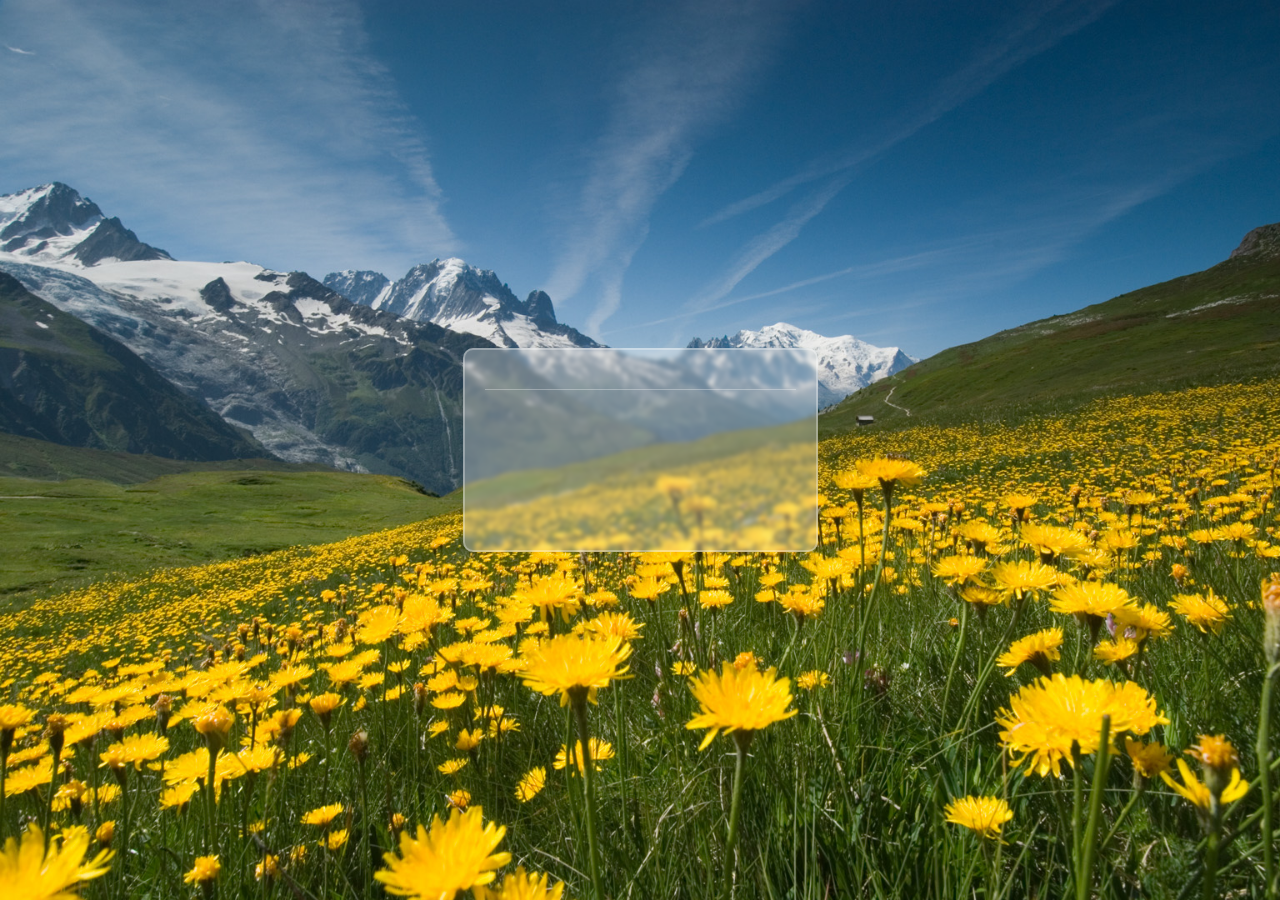
<file: index.html>
<!DOCTYPE html>
<html lang="en">
<head>
    <link rel="preconnect" href="https://fonts.googleapis.com">
    <link rel="preconnect" href="https://fonts.gstatic.com" crossorigin>
    <link href="https://fonts.googleapis.com/css2?family=Roboto:wght@400;700&family=Signika+Negative:wght@500&display=swap" rel="stylesheet">
    
    <meta charset="UTF-8">
    <meta name="viewport" content="width=device-width, initial-scale=1.0">
    <title>Edó programjai</title>
    <style>
        *{
            margin:0;
            padding:0;
            box-sizing: border-box;
            font-family: 'Roboto', sans-serif;
            font-family: 'Signika Negative', sans-serif;
        }

        .container
        {
            width:100%;
            height:100vh;
            display: flex;
            align-items: center;
            justify-content: center;
            background-image: url("./Theme/BG_1.jpg");
            background-size: cover;
            background-attachment: fixed;

        }

        .vezerlo
        {
            display: block;
            border:2px solid rgba(255, 255, 255, .3);
            padding:0 20px 20px 20px;
            text-align: center;
            border-radius: 10px;
            overflow:hidden;
            background-color: rgba(255, 255, 255, .3);
            backdrop-filter: blur(2px);
            width:355px;
            position:relative;
            animation-name: meretez;
            animation-duration: 1s;
        }
        
        @keyframes meretez{
            0% {width:0; height: 0;}
            100%{width:355px; height:202.22px;}

        }

        .title{
            width:100%;
            height:40px;
            display: flex;
            align-items: center;
            justify-content: center;
            border-bottom: 1px solid rgba(255, 255, 255, .3);
            margin-bottom: 20px;;

        }

       
        h1{
            position: absolute;
            top:-40px;
            animation-name: title;
            animation-duration: 1s;
            animation-delay: 1s;
            animation-fill-mode: forwards;
        }
        @keyframes title{
            0% { top:-40px}
            100% {top:0px}     
        }
        .gombok
        {
            width:100%;
            height:120px;
            display: block;
            position: relative;
        }
        li{
            list-style-type: none;
            background-color: #212529;
            margin: 10px;
            width:300px;
            padding:5px;
            display: block;
            border-radius:30px;
            cursor: pointer;
            transition: 0.3s;
        }
        li:hover{
            background-color: gray;
        }

        a{
            text-decoration: none;
            text-transform: uppercase;
            color:white;
        }

        .button-1{
            position: absolute;
            right:-350px;
            top:0;
            animation-name: slide;
            animation-duration:1s;
            animation-delay: 2s;
            animation-fill-mode: forwards;
        }

        .button-2{
            position: absolute;
            right:-350px;
            top:40px;
            animation-name: slide;
            animation-duration:1s;
            animation-delay: 3s;
            animation-fill-mode: forwards;
            
        }

        .button-3{
            position: absolute;
            right:-350px;
            top:80px;
            animation-name: slide;
            animation-duration:1s;
            animation-delay: 4s;
            animation-fill-mode: forwards;
        }

        @keyframes slide{
            0% {right:-350px}
            100% {right:0px}
        }
       


    </style>
     <link rel="shortcut icon" href="./Theme/favicon.ico" type="image/x-icon">
     <link rel="icon" href="./Theme/favicon.ico" type="image/x-icon">
</head>
<body>

    <div class="container">

        <div class="vezerlo">
            <div class="title">
                <h1>Programlista</h1>
            </div>
            <div class="gombok">
                <ul>
                    <li class="button-1"><a href="./Data/Kapucsengo/Theme/kapucsengo.html">Kapucsengő</a></li>
                    <li class="button-2"><a href="./Data/Edo_kulcstarto/nevjegykartya.html">Névjegykártya</a></li>
                    <li class="button-3"><a href="./Data/Lakotelepes_progi_jav/lakcsi.html">Lakótelepes takarítósorrend</a></li>
                </ul>
            </div>
        </div>

    </div>
    
</body>
</html>
</file>
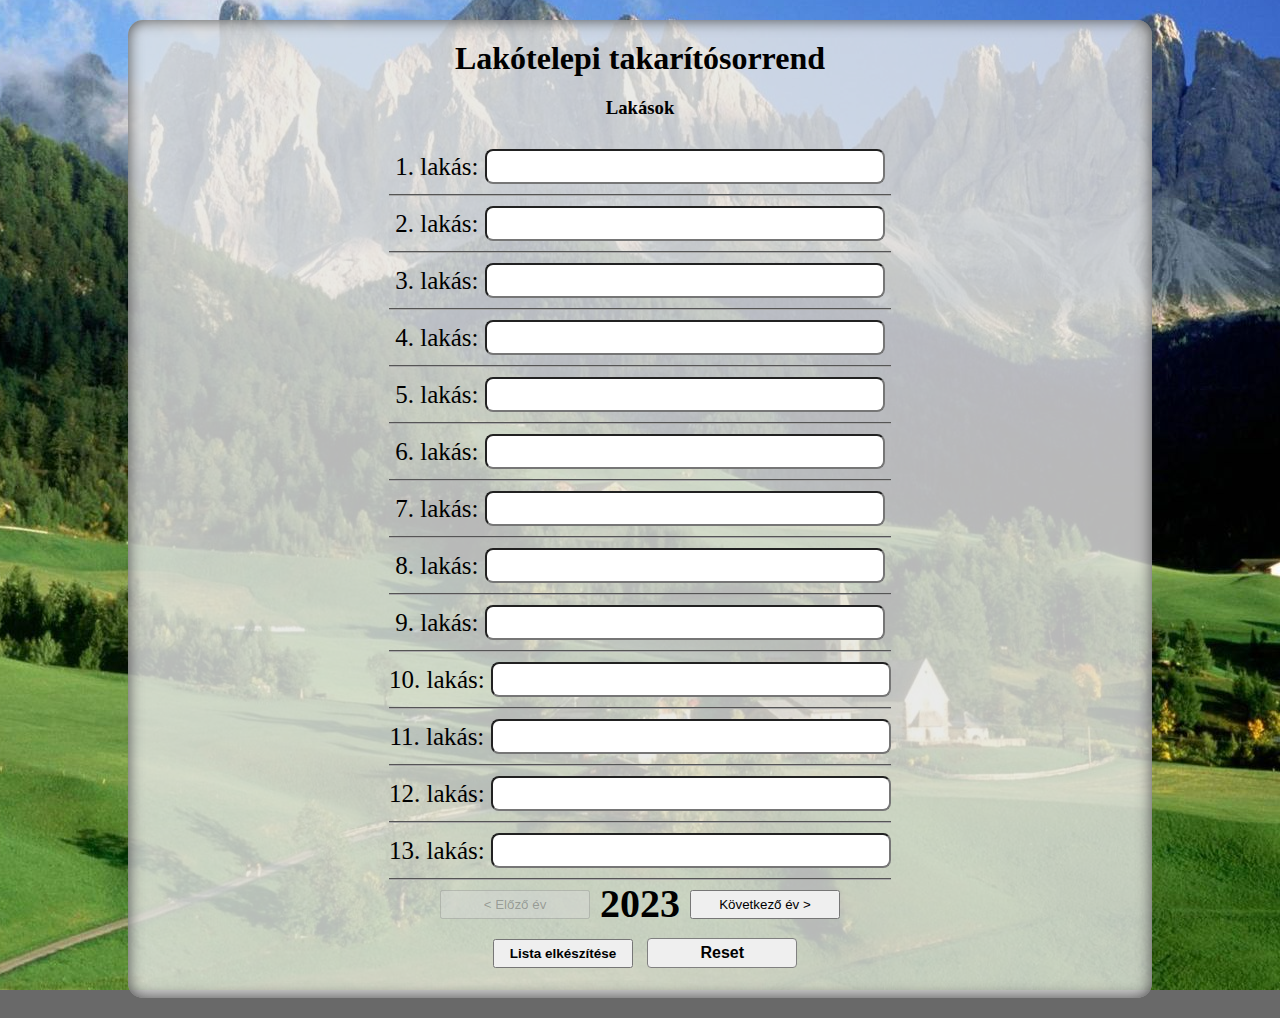
<file: Data/Lakotelepes_progi_jav/lakcsi.html>
<!DOCTYPE html>
<html lang="hu">
<head>
    <meta charset="UTF-8">
    <meta http-equiv="X-UA-Compatible" content="IE=edge">
    <meta name="viewport" content="width=device-width, initial-scale=1.0">
    <link rel="stylesheet" href="docs/style.css">
    <title>Lakotelep</title>
</head>
<body>
    <div class="container">
        <h1>Lakótelepi takarítósorrend</h1>
        <h3>Lakások</h3>
        <div class="lista">
            
            <ul>
                
                <li><label for="1">1. lakás:  </label><input type="text" id="1" class="lakas"></li>
                <li><label for="2">2. lakás:  </label><input type="text" id="2" class="lakas"></li>
                <li><label for="3">3. lakás:  </label><input type="text" id="3" class="lakas"></li>
                <li><label for="4">4. lakás:  </label><input type="text" id="4" class="lakas"></li>
                <li><label for="5">5. lakás:  </label><input type="text" id="5" class="lakas"></li>
                <li><label for="6">6. lakás:  </label><input type="text" id="6" class="lakas"></li>
                <li><label for="7">7. lakás:  </label><input type="text" id="7" class="lakas"></li>
                <li><label for="8">8. lakás:  </label><input type="text" id="8" class="lakas"></li>
                <li><label for="9">9. lakás:  </label><input type="text" id="9" class="lakas"></li>
                <li><label for="10">10. lakás: </label><input type="text" id="10" class="lakas"></li>
                <li><label for="11">11. lakás: </label><input type="text" id="11" class="lakas"></li>
                <li><label for="12">12. lakás: </label><input type="text" id="12" class="lakas"></li>
                <li><label for="13">13. lakás: </label><input type="text" id="13" class="lakas"></li>

            </ul>
        </div>
            <div class="ev">
                <button type="button" id="elozoEv" disabled>< Előző év</button>
                <p id="year">2023</P>
                <button type="button" id="kovetkezoEv">Következő év ></button>

            </div>
        <button id="lista">Lista elkészítése</button>
        <input type="reset" id="reset" value="Reset">


    </div>
    <div class="oldal">

    </div>
    <script src="docs/jquery.js"></script>
    <script src="docs/script.js"></script>
</body>
</html>
</file>
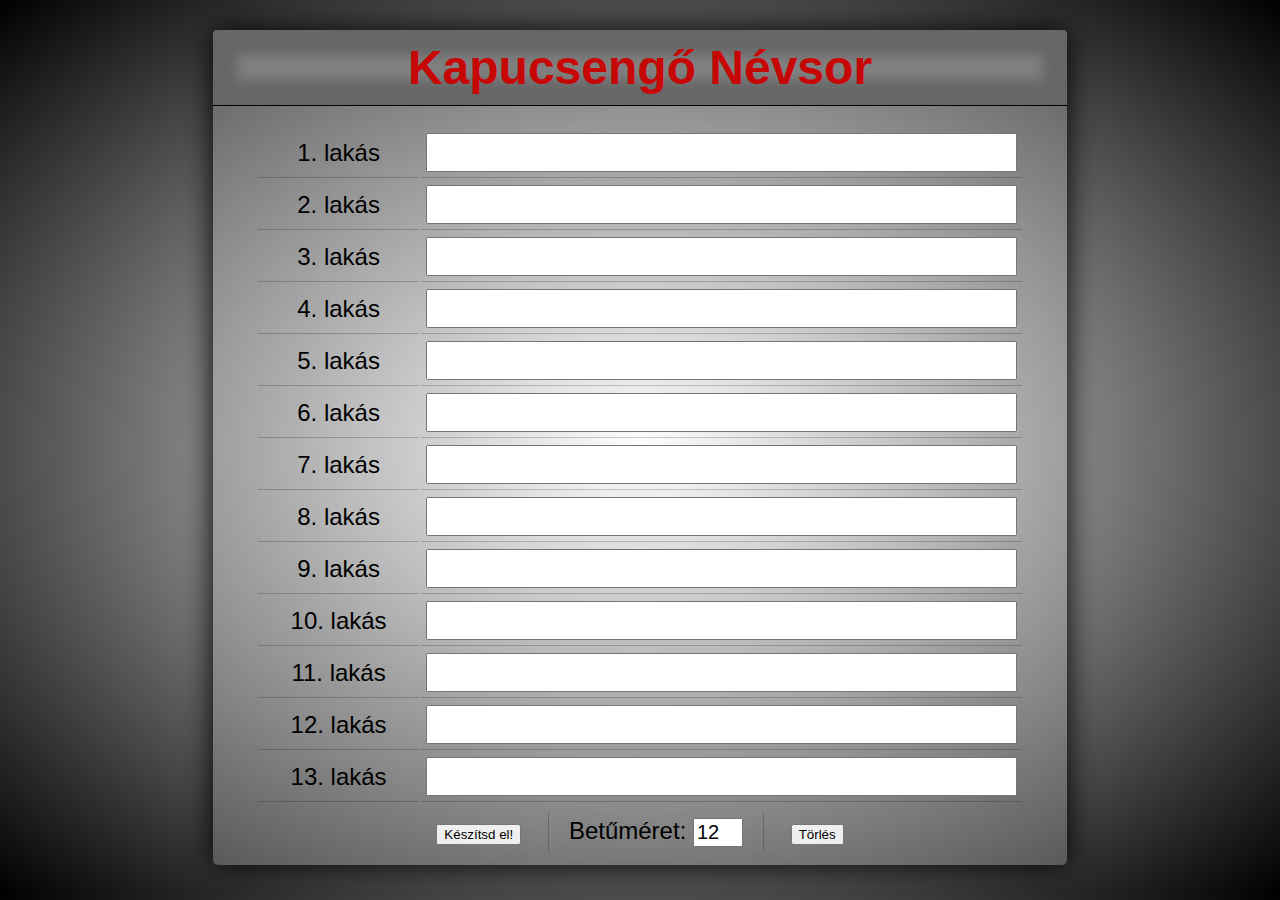
<file: Data/Kapucsengo/Theme/kapucsengo.html>
<!DOCTYPE html>
<html lang="hu">
<head>
    <meta charset="UTF-8">
    <meta http-equiv="X-UA-Compatible" content="IE=edge">
    <meta name="viewport" content="width=device-width, initial-scale=1.0">
    <link rel="stylesheet" href="style.css">
    <link rel="shortcut icon" href="docs/favicon.ico" type="image/x-icon">
    <link rel="icon" href="docs/favicon.ico" type="image/x-icon">
    <title>Kapucsengő</title>
</head>
<body>
    <div class="container">

        <h1>Kapucsengő Névsor</h1>
            <div class="control">
                <table class="osszeiro">
                    
                    <tr><td>1. lakás</td><td><input type="text" id="1-lakas" class="szovegdoboz"></td></tr>
                    <tr><td>2. lakás</td><td><input type="text" id="2-lakas" class="szovegdoboz"></td></tr>
                    <tr><td>3. lakás</td><td><input type="text" id="3-lakas" class="szovegdoboz"></td></tr>
                    <tr><td>4. lakás</td><td><input type="text" id="4-lakas" class="szovegdoboz"></td></tr>
                    <tr><td>5. lakás</td><td><input type="text" id="5-lakas" class="szovegdoboz"></td></tr>
                    <tr><td>6. lakás</td><td><input type="text" id="6-lakas" class="szovegdoboz"></td></tr>
                    <tr><td>7. lakás</td><td><input type="text" id="7-lakas" class="szovegdoboz"></td></tr>
                    <tr><td>8. lakás</td><td><input type="text" id="8-lakas" class="szovegdoboz"></td></tr>
                    <tr><td>9. lakás</td><td><input type="text" id="9-lakas" class="szovegdoboz"></td></tr>
                    <tr><td>10. lakás</td><td><input type="text" id="10-lakas" class="szovegdoboz"></td></tr>
                    <tr><td>11. lakás</td><td><input type="text" id="11-lakas" class="szovegdoboz"></td></tr>
                    <tr><td>12. lakás</td><td><input type="text" id="12-lakas" class="szovegdoboz"></td></tr>
                    <tr><td>13. lakás</td><td><input type="text" id="13-lakas" class="szovegdoboz"></td></tr>
                    
                </table>
              
                    <input type="button" value="Készítsd el!" id="osszeir">
                    <div class="betumeretes-doboz">
                        <label for="betumeret">Betűméret: </label>
                        <input type="number" id="betumeret" min="8" max="16" value="12"> 
                    </div>
                    <input type="button" value="Törlés" id="remove">
                   
                   
                    
            </div>
            <div class="kiir"></div>
    </div>

    <script src="jquery.js"></script>
    <script src="script.js"></script>
    <template>
      <div class="keret">
            <table id="tablazat">
               
            </table>
        </div>

    </template>
</body>
</html>
</file>
<file: Data/Lakotelepes_progi_jav/docs/style.css>
*
{
    margin:0;
    box-sizing: border-box;
}

body
{
    background-image: url("wp.jpg");
    background-color: dimgrey;
    background-position: center;
    background-repeat: no-repeat;
    background-attachment: fixed;
}

.container
{
    background-color: rgba(230,230,230,.8);
    display:block;
    min-width: 500px;
    max-width: 80vw;
    border-radius: 15px;
    padding:20px;
    margin:20px auto;
    text-align: center;
    box-shadow: inset 0 0 15px rgb(73, 73, 73);
}

.lista
{
    width:80%;
    display: flex;
    justify-content: center;
    margin-left: auto;
    margin-right: auto;
}

ul
{
    list-style: none;
    padding-inline-start: 0;
}

h3
{
    margin:20px;
    display: inline-block;
}

ul li
{
    padding:10px 0 10px 0;
    border-bottom: 2px groove darkgray;
    font-size: 25px;
    list-style: none;
    
}

input
{
    width: 400px;
    height: 35px;
    border-radius: 8px;
    font-size: 25px;
    
}

button
{
    margin:10px;
    padding:5px;
}

.ev
{
    font-weight: 700;
    display:flex;
    font-size: 40px;
    text-align: center;
    justify-content: center;
}

#elozoEv
{
    width:150px;
}

#kovetkezoEv
{
    width:150px;
}

/*------------------------------------Papir------------*/


#papir
{
    width:210mm;
    /*height:297mm;*/
    background-color:white;
    margin:20px auto;
    display: block; 
    padding:30px;
    text-align: center;

}

h2{
    margin-bottom:0;
    background-color: grey;
    padding:5px;
}

/*#papir ol
{
    list-style:none;
    padding-inline-start: 0;
    font-size:16px;
}

#papir li
{
    
    border-bottom:1px solid grey;
}
*/

table{
    border:1px solid black;
    background-color: rgb(221, 221, 221);
    margin: 0 auto;
    width:100%;
    font-size: 20px;
}

td
{
    border:1px solid black;
    padding:3px;
    
}

th{
    background-color: darkgray;
    padding:5px;
}

#reset
{
    width: 100px;
    height:30px;
    font-size:16px;
    font-weight: bold;
    border-radius: 4px;
    border:1px solid gray;
    width:150px;
}

#lista
{
    font-weight: bold;
    font-size:13.5px;
    padding:5px 15px;
}


/*----------------------------------------------------------Nyomtatás-------------------------------------------------------------*/
@media print
{

    body
    {
        background: none;
    }

    .container
    {
        display:none;
    }

    #papir
    {
        padding-top:0;
    }

    table{
        border:2px solid black;
        background-color: rgb(221, 221, 221);
        margin: 0 auto;
        width:100%;
        
    }
    
    td
    {
        border:2px solid black;
        
    }
    
    th{
        background-color: darkgray;
    }
}
</file>
<file: Data/Kapucsengo/Theme/style.css>
*
{
    margin:0;
    box-sizing: border-box;
}

body{
    display:flex;
    background-image: radial-gradient(white, black);
    width:100vw;
    background-size: cover;
    align-items: center;
    justify-content: center;
    font-family:Arial, Helvetica, sans-serif;
    font-size: 1.5em;
    padding: 30px;
}

.container
{
    display: block;
    max-width: 80%;
    min-width: 70%;
    padding:0px;
    border-radius: 5px;
    box-shadow: 0 0 30px black;
    background-color: rgba(255,255,255,.2);
    text-align: center;
}

h1{
    color:rgb(199, 6, 6);
    margin-bottom: 20px;
    background-color: gray;
    box-shadow: 0px 0px 12px 25px rgba(0,0,0,0.2) inset;
    border-top-right-radius: 4px;
    border-top-left-radius: 4px;
    padding:10px;
    border-bottom: 1px solid black;

}

.control
{
    width:90%;
    margin: 0 auto 0 auto;
   
}

.osszeiro{
    width:100%;
    margin: 0 20px 0 0;
}

.osszeiro td{
    padding:5px;
    border-bottom: solid 1px rgba(0,0,0,.2);
}

.szovegdoboz
{
    width:100%;
    font-size: 1.2em;
}

#osszeir
{
    margin-top: 20px;
    margin-bottom: 20px;
    cursor: pointer;
    margin-right: 20px;
}

.betumeretes-doboz
{
    display: inline-block;
    padding: 5px 20px 5px 20px;
    border-left: solid 1px rgba(0,0,0,.2);
    border-right: solid 1px rgba(0,0,0,.2);
}

#betumeret
{
    font-size: 20px;
    width:50px;
    
}

#remove
{
    margin-top: 20px;
    margin-bottom: 20px;
    cursor: pointer;
    margin-left:20px;
}

#papir{
    width:210mm;
    height: 297mm;
    background-color:white;
    margin:20px auto;
    padding:10mm;
}

.keret{
    width:72mm;
    height: 175mm;
    margin: 10mm auto;
    border: 2px solid black;
    border-radius: 35px;
    padding: 12mm 11mm;
    position: relative;
}

#tablazat{
    border-collapse: collapse;
    margin-left: auto;
    margin-right: auto;
    width:50mm;
    max-height: 155mm;
}

#tablazat, #tablazat td, #tablazat th{
    border: .5px solid black;
    
}

.szamsor{
    width:10mm;
    font-weight: bold;
    
}

.nevek{
    font-weight: bold;
    width:40mm;
    padding: 5px;
}

#print{
    margin: 20px;
}


.szerelo{
    display:block;
    padding:10px;
    background-color: lightgray;
    border:1px solid black;
    width:50mm;
    position:absolute;
    bottom:10mm;
}

p{
    font-size:13px;
    margin:3px 0 3px 0;
}

h5{
    margin:3px 0 0 0;
}
.szerelo-elvalaszto
{
    font-size:11px;
    margin-bottom:10px;
    margin-top:0;
}


/*-------------------------------------------Nyomtatás----------------------------------------*/
@media print{

    body{
        background:none;
    }
    .container{
        box-shadow: none;
    }

    h1{
        display:none;
    }
    .control{
        display: none;
    }

    #papir{
        display: block;
        width:100%;
        height: 100%;
        padding:10mm;
    }
    #tablazat{
        border-collapse: collapse;
        margin-left: auto;
        margin-right: auto;
        width:50mm;
    }
    
    #tablazat, #tablazat td, #tablazat th{
        border: .5px solid black;
        
    }
    
    .szamsor{
        width:10mm;
        font-weight: bold;
        
    }
    
    .nevek{
        font-weight: bold;
        width:40mm;
        padding: 5px;
    }

    #print{
    display:none;
    }
}
</file>
